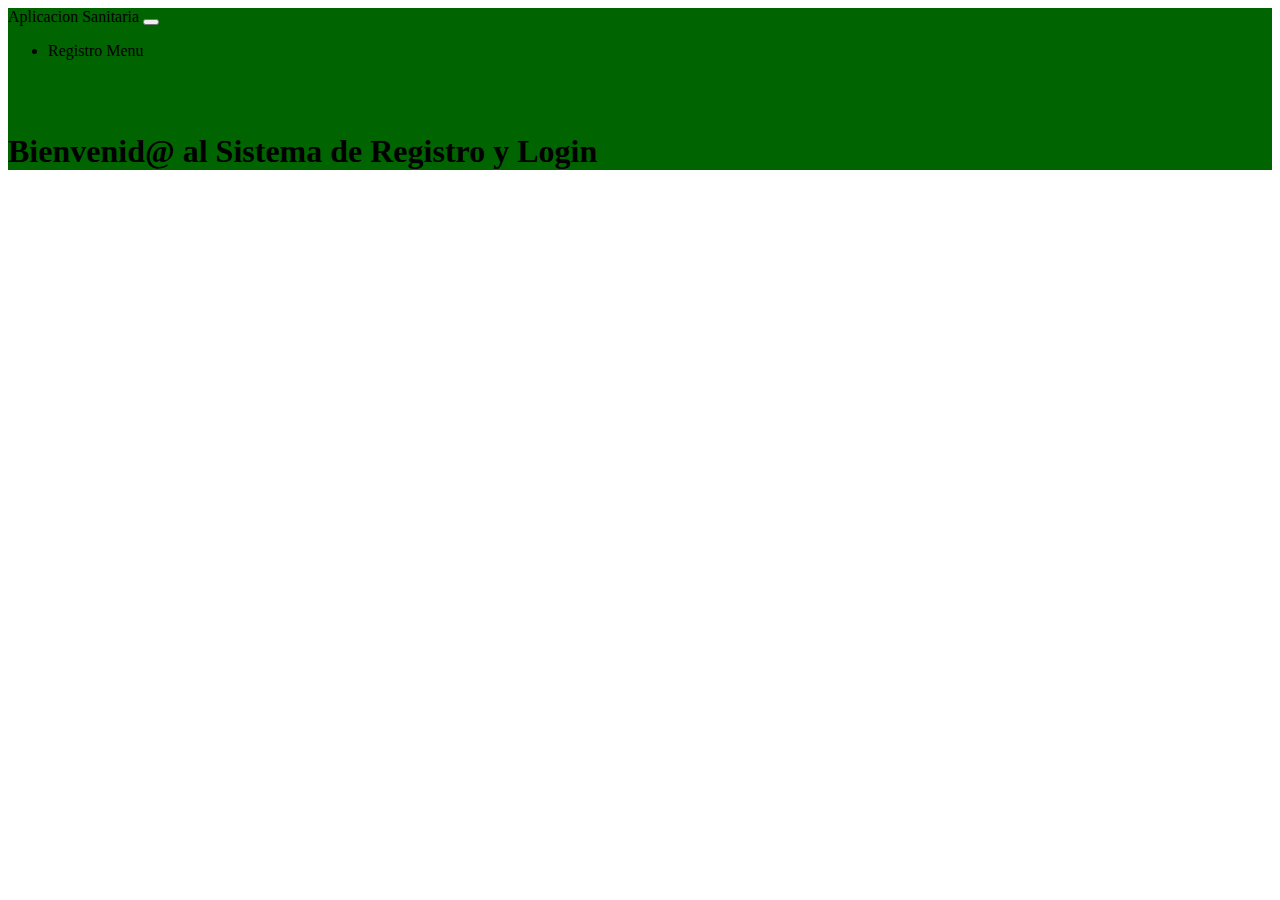
<file: proyecto-fin-grado/src/main/resources/templates/index.html>
<!DOCTYPE html>
<html lang="en"
xmlns:th="http://www.thymeleaf.org"

>
<head>
    <meta charset="UTF-8">
    <title>Sistema de Registro</title>
    <link href="https://cdn.jsdelivr.net/npm/bootstrap@5.0.2/dist/css/bootstrap.min.css"
          rel="stylesheet"
          integrity="sha384-EVSTQN3/azprG1Anm3QDgpJLIm9Nao0Yz1ztcQTwFspd3yD65VohhpuuCOmLASjC"
          crossorigin="anonymous">
</head><nav class="navbar navbar-light" style="background-color: #006400;">
<body>
<nav class="navbar navbar-expand-lg navbar-dark bg-dark">
    <div class="container-fluid">
        <a class="navbar-brand" th:href="@{/index}">Aplicacion Sanitaria</a>
        <button class="navbar-toggler" type="button" data-bs-toggle="collapse" data-bs-target="#navbarSupportedContent"
                aria-controls="navbarSupportedContent" aria-expanded="false" aria-label="Toggle navigation">
            <span class="navbar-toggler-icon"></span>
        </button>
        <div class="collapse navbar-collapse" id="navbarSupportedContent">
            <ul class="navbar-nav me-auto mb-2 mb-lg-0">
                <li class="nav-item">
                    <a class="nav-link active" aria-current="page" th:href="@{/registro}">Registro</a>
                    <a class="nav-link active" aria-current="page" th:href="@{/menu}">Menu</a>
                </li>
            </ul>
        </div>
    </div>
</nav>
<br     /> <br     />
<div class="container">
    <div class="row">
        <h1 class="text-center"> Bienvenid@ al Sistema de Registro y Login </h1>
    </div>

</div>
</body>
</html>
</file>
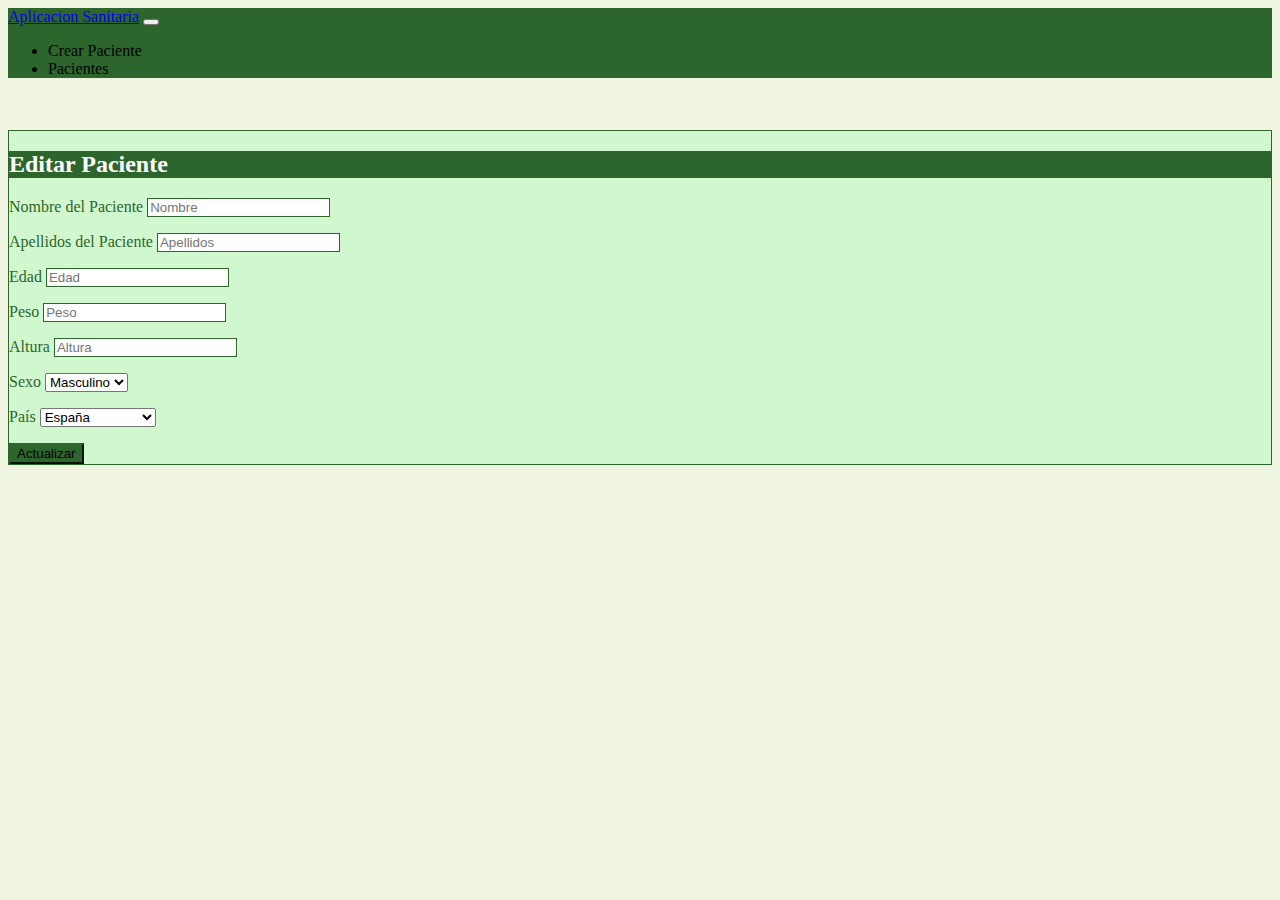
<file: proyecto-fin-grado/src/main/resources/templates/actualizar_paciente.html>
<!DOCTYPE html>
<html lang="en" xmlns:th="http://www.thymeleaf.org">
<head>
  <meta charset="UTF-8">
  <title>Student Management System</title>
  <link href="https://cdn.jsdelivr.net/npm/bootstrap@5.0.2/dist/css/bootstrap.min.css"
        rel="stylesheet"
        integrity="sha384-EVSTQN3/azprG1Anm3QDgpJLIm9Nao0Yz1ztcQTwFspd3yD65VohhpuuCOmLASjC"
        crossorigin="anonymous">
  <link rel="stylesheet" type="text/css" href="../static/estilos.css">
</head>
<body>
<nav class="navbar navbar-expand-lg navbar-dark bg-dark">
  <div class="container-fluid">
    <a class="navbar-brand" href="#">Aplicacion Sanitaria</a>
    <button class="navbar-toggler" type="button" data-bs-toggle="collapse" data-bs-target="#navbarSupportedContent"
            aria-controls="navbarSupportedContent" aria-expanded="false" aria-label="Toggle navigation">
      <span class="navbar-toggler-icon"></span>
    </button>
    <div class="collapse navbar-collapse" id="navbarSupportedContent">
      <ul class="navbar-nav me-auto mb-2 mb-lg-0">
        <li class="nav-item">
          <a class="nav-link active" aria-current="page" th:href="@{/pacientes/crear}" >Crear Paciente</a>
        </li>
        <li class="nav-item">
          <a class="nav-link active" aria-current="page" th:href="@{/pacientes}" >Pacientes</a>
        </li>
      </ul>
    </div>
  </div>
</nav>
<br /><br />

<div class="container row col-md-8 offset-md-2">
  <div class="card">
    <div class="card-header">
      <h2 class="text-center"> Editar Paciente</h2>
    </div>
    <div class="card-body">
      <form method="post"
            role="form"
            th:action="@{/pacientes/{idPaciente}(idPaciente=${paciente.id})}"
            th:object="${paciente}">
        <div class="row">
          <div class="col">
            <div class="form-group mb-3">
              <label class="form-label">Nombre del Paciente</label>
              <input class="form-control" id="nombre" name="nombre" placeholder="Nombre" type="text" th:field="*{nombre}" />
              <p th:if="${#fields.hasErrors('nombre')}" class="text-danger" th:errors="*{nombre}"></p>
            </div>

            <div class="form-group mb-3">
              <label class="form-label">Apellidos del Paciente</label>
              <input class="form-control" id="apellidos" name="apellidos" placeholder="Apellidos" type="text" th:field="*{apellidos}" />
              <p th:if="${#fields.hasErrors('apellidos')}" class="text-danger" th:errors="*{apellidos}"></p>
            </div>

            <div class="form-group mb-3">
              <label class="form-label">Edad</label>
              <input class="form-control" id="edad" name="edad" placeholder="Edad" type="number" th:field="*{edad}" />
              <p th:if="${#fields.hasErrors('edad')}" class="text-danger" th:errors="*{edad}"></p>
            </div>
            <!-- Noo poner fechas hasta que haga el transformer y mapper como dios manda
            <div class="form-group mb-3">
              <label class="form-label">Fecha de Nacimiento</label>
              <input class="form-control" id="fechaNacimiento" name="fechaNacimiento" placeholder="Fecha de Nacimiento" type="date" th:field="*{fechaNacimiento}" />
              <p th:if="${#fields.hasErrors('fechaNacimiento')}" class="text-danger" th:errors="*{fechaNacimiento}"></p>
            </div>
          </div>
          -->

          <div class="col">
            <div class="form-group mb-3">
              <label class="form-label">Peso</label>
              <input class="form-control" id="peso" name="peso" placeholder="Peso" type="number" th:field="*{peso}" />
              <p th:if="${#fields.hasErrors('peso')}" class="text-danger" th:errors="*{peso}"></p>
            </div>

            <div class="form-group mb-3">
              <label class="form-label">Altura</label>
              <input class="form-control" id="altura" name="altura" placeholder="Altura" type="number" th:field="*{altura}" />
              <p th:if="${#fields.hasErrors('altura')}" class="text-danger" th:errors="*{altura}"></p>
            </div>

            <div class="form-group mb-3">
              <label class="form-label">Sexo</label>
              <select class="form-select" id="sexo" name="sexo" th:field="*{sexo}">
                <option value="Masculino">Masculino</option>
                <option value="Femenino">Femenino</option>
              </select>
              <p th:if="${#fields.hasErrors('sexo')}" class="text-danger" th:errors="*{sexo}"></p>
            </div>

            <div class="form-group mb-3">
              <label class="form-label">País</label>
              <select class="form-select" id="pais" name="pais" th:field="*{pais}">
                <option value="España">España</option>
                <option value="Estados Unidos">Estados Unidos</option>
              </select>
              <p th:if="${#fields.hasErrors('pais')}" class="text-danger" th:errors="*{pais}"></p>
            </div>
          </div>
        </div>
        <button class="btn btn-primary" type="submit">Actualizar</button>
      </form>
    </div>
  </div>
</div>
</file>
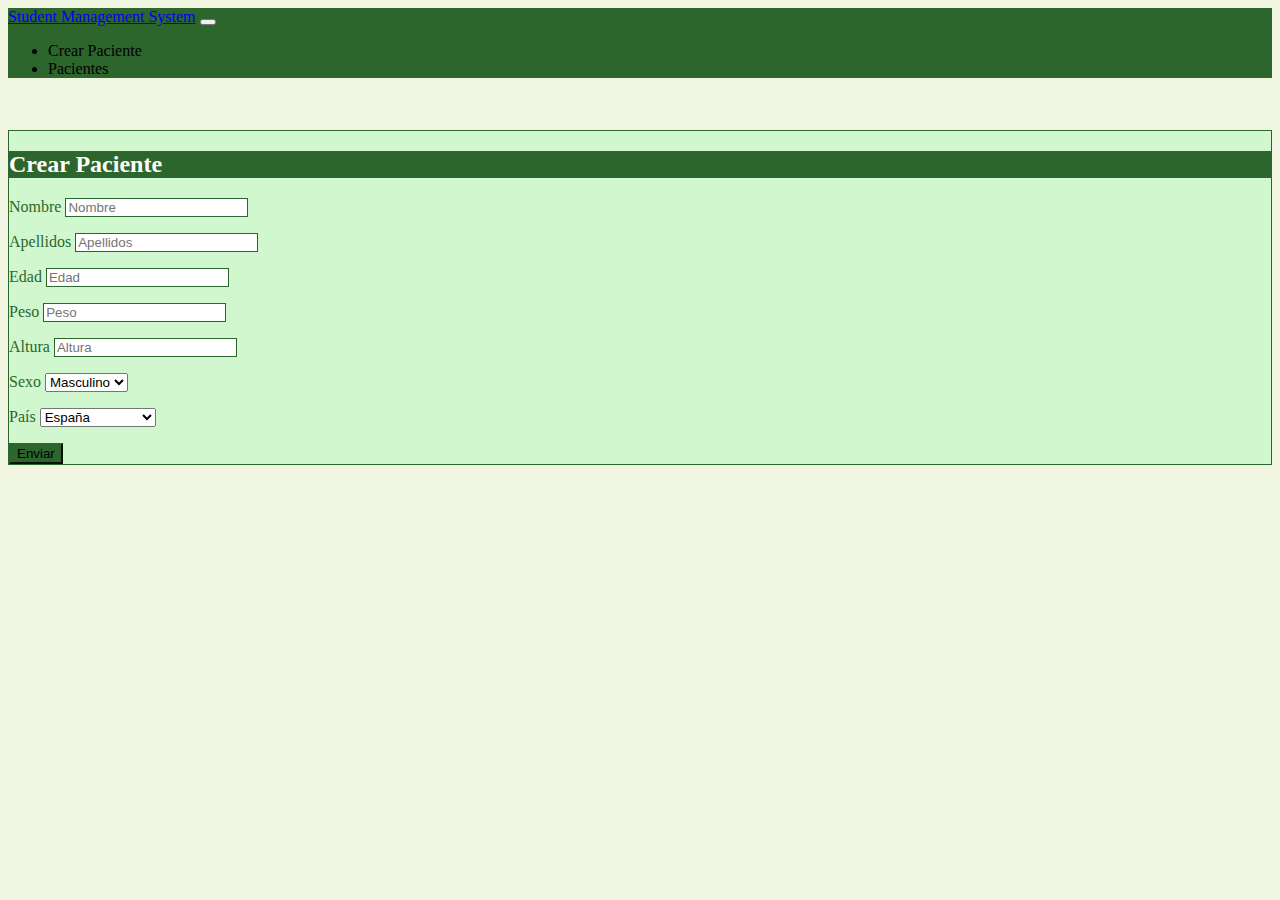
<file: proyecto-fin-grado/src/main/resources/templates/crear_paciente.html>
<!DOCTYPE html>
<html lang="en" xmlns:th="http://www.thymeleaf.org">
<head>
  <meta charset="UTF-8">
  <title>Student Management System</title>
  <link href="https://cdn.jsdelivr.net/npm/bootstrap@5.0.2/dist/css/bootstrap.min.css"
        rel="stylesheet"
        integrity="sha384-EVSTQN3/azprG1Anm3QDgpJLIm9Nao0Yz1ztcQTwFspd3yD65VohhpuuCOmLASjC"
        crossorigin="anonymous">
  <link rel="stylesheet" type="text/css" href="../static/estilos.css">
</head>
<body>
<nav class="navbar navbar-expand-lg navbar-dark bg-dark">
  <div class="container-fluid">
    <a class="navbar-brand" href="#">Student Management System</a>
    <button class="navbar-toggler" type="button" data-bs-toggle="collapse" data-bs-target="#navbarSupportedContent"
            aria-controls="navbarSupportedContent" aria-expanded="false" aria-label="Toggle navigation">
      <span class="navbar-toggler-icon"></span>
    </button>
    <div class="collapse navbar-collapse" id="navbarSupportedContent">
      <ul class="navbar-nav me-auto mb-2 mb-lg-0">
        <li class="nav-item">
          <a class="nav-link active" aria-current="page" th:href="@{/pacientes/crear}" >Crear Paciente</a>
        </li>
        <li class="nav-item">
          <a class="nav-link active" aria-current="page" th:href="@{/pacientes}" >Pacientes</a>
        </li>
      </ul>
    </div>
  </div>
</nav>
<br /><br />

<div class="container row col-md-8 offset-md-2">
  <div class="card">
    <div class="card-header">
      <h2 class="text-center"> Crear Paciente</h2>
    </div>
    <div class="card-body">
      <form method="post" role="form" th:action="@{/pacientes}" th:object="${paciente}">
        <div class="row">
          <div class="col">
            <div class="form-group mb-3">
              <label class="form-label">Nombre</label>
              <input class="form-control" id="nombre" name="nombre" placeholder="Nombre" type="text" th:field="*{nombre}" />
              <p th:if="${#fields.hasErrors('nombre')}" class="text-danger" th:errors="*{nombre}"></p>
            </div>

            <div class="form-group mb-3">
              <label class="form-label">Apellidos</label>
              <input class="form-control" id="apellidos" name="apellidos" placeholder="Apellidos" type="text" th:field="*{apellidos}" />
              <p th:if="${#fields.hasErrors('apellidos')}" class="text-danger" th:errors="*{apellidos}"></p>
            </div>

            <div class="form-group mb-3">
              <label class="form-label">Edad</label>
              <input class="form-control" id="edad" name="edad" placeholder="Edad" type="number" th:field="*{edad}" />
              <p th:if="${#fields.hasErrors('edad')}" class="text-danger" th:errors="*{edad}"></p>
            </div>
          </div>

          <div class="col">
            <div class="form-group mb-3">
              <label class="form-label">Peso</label>
              <input class="form-control" id="peso" name="peso" placeholder="Peso" type="number" th:field="*{peso}" />
              <p th:if="${#fields.hasErrors('peso')}" class="text-danger" th:errors="*{peso}"></p>
            </div>

            <div class="form-group mb-3">
              <label class="form-label">Altura</label>
              <input class="form-control" id="altura" name="altura" placeholder="Altura" type="number" th:field="*{altura}" />
              <p th:if="${#fields.hasErrors('altura')}" class="text-danger" th:errors="*{altura}"></p>
            </div>

            <div class="form-group mb-3">
              <label class="form-label">Sexo</label>
              <select class="form-select" id="sexo" name="sexo" th:field="*{sexo}">
                <option value="Masculino">Masculino</option>
                <option value="Femenino">Femenino</option>
              </select>
              <p th:if="${#fields.hasErrors('sexo')}" class="text-danger" th:errors="*{sexo}"></p>
            </div>

            <div class="form-group mb-3">
              <label class="form-label">País</label>
              <select class="form-select" id="pais" name="pais" th:field="*{pais}">
                <option value="España">España</option>
                <option value="Estados Unidos">Estados Unidos</option>
              </select>
              <p th:if="${#fields.hasErrors('pais')}" class="text-danger" th:errors="*{pais}"></p>
            </div>
          </div>
        </div>
        <button class="btn btn-primary" type="submit">Enviar</button>
      </form>
    </div>
  </div>
</div>
</file>
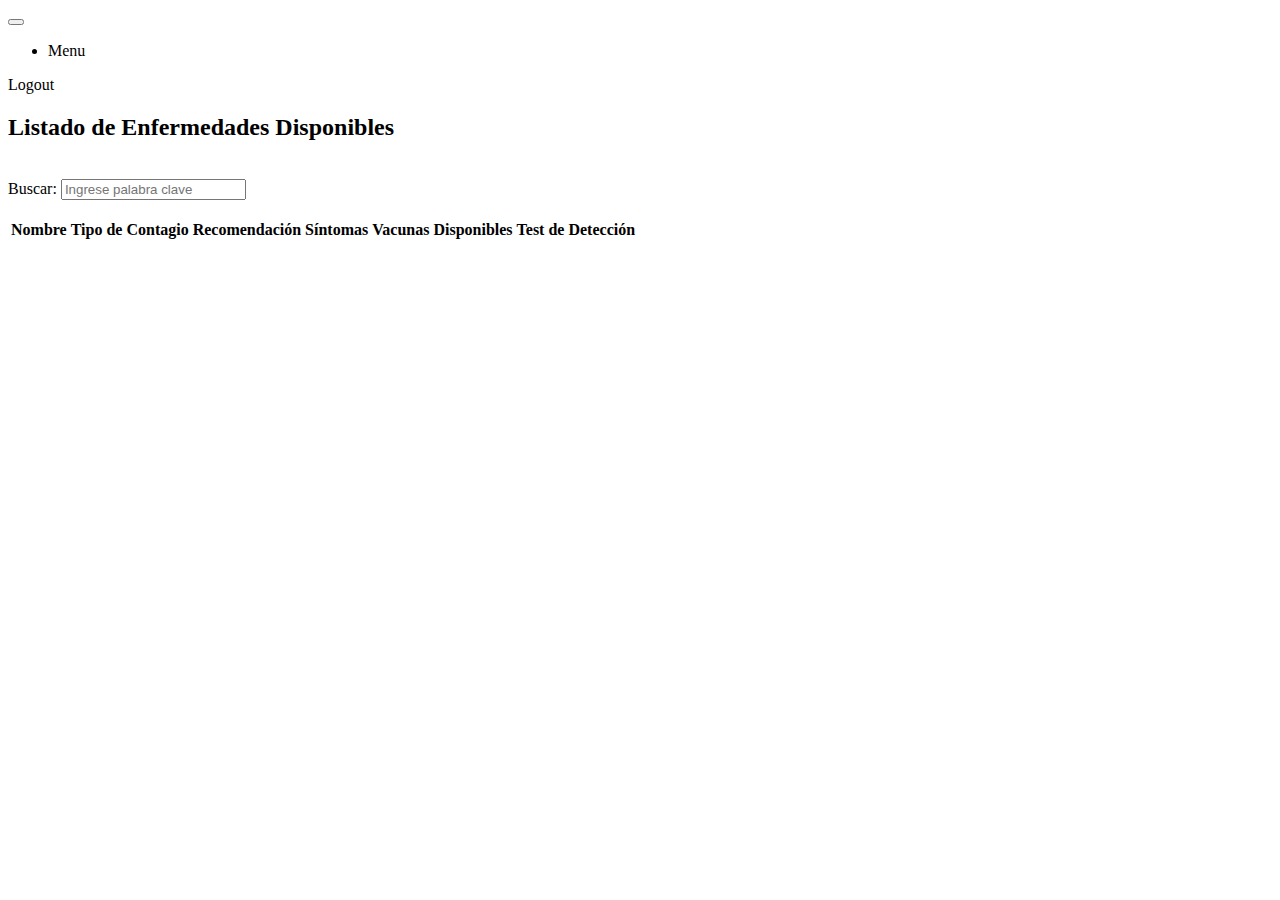
<file: proyecto-fin-grado/src/main/resources/templates/enfermedades.html>
<!DOCTYPE html>
<html lang="en" xmlns:th="http://www.thymeleaf.org">
<head>
    <meta charset="UTF-8">
    <title>Lista de Enfermedades</title>
    <link href="https://cdn.jsdelivr.net/npm/bootstrap@5.0.2/dist/css/bootstrap.min.css"
          rel="stylesheet"
          integrity="sha384-EVSTQN3/azprG1Anm3QDgpJLIm9Nao0Yz1ztcQTwFspd3yD65VohhpuuCOmLASjC"
          crossorigin="anonymous">
</head>
<body>
<nav class="navbar navbar-expand-lg navbar-light bg-light">
    <div class="container-fluid">
        <!-- Botón de menú a la izquierda -->
        <button class="navbar-toggler" type="button" data-bs-toggle="collapse" data-bs-target="#navbarSupportedContent"
                aria-controls="navbarSupportedContent" aria-expanded="false" aria-label="Toggle navigation">
            <span class="navbar-toggler-icon"></span>
        </button>

        <!-- Items de la barra de navegación -->
        <div class="collapse navbar-collapse" id="navbarSupportedContent">
            <ul class="navbar-nav me-auto mb-2 mb-lg-0">
                <li class="nav-item">
                    <a class="nav-link active" aria-current="page" th:href="@{/menu}">Menu</a>
                </li>
            </ul>
        </div>

        <!-- Botón de login al fondo a la derecha -->
        <div class="d-flex justify-content-end">
            <a class="nav-link active" aria-current="page" th:href="@{/logout}">Logout</a>
        </div>
    </div>
</nav>

<div class="container">
    <div class="row col-md-10">
        <h2>Listado de Enfermedades Disponibles</h2>
        <br>
        <form id="searchForm">
            <div class="form-group">
                <label for="searchInput">Buscar:</label>
                <input type="text" class="form-control" id="searchInput" placeholder="Ingrese palabra clave">
            </div>
        </form>
    </div>
    <br>
    <table class="table table-bordered table-hover">
        <thead class="table-dark">
        <tr>
            <th>Nombre</th>
            <th>Tipo de Contagio</th>
            <th>Recomendación</th>
            <th>Síntomas</th>
            <th>Vacunas Disponibles</th>
            <th>Test de Detección</th>
        </tr>
        </thead>
        <tbody>
        <tr th:each="enfermedad : ${enfermedades}">
            <td th:text="${enfermedad.nombre}"></td>
            <td th:text="${enfermedad.tipoContagio}"></td>
            <td th:text="${enfermedad.recomendacion}"></td>
            <td th:text="${enfermedad.sintomas}"></td>
            <td th:text="${enfermedad.vacunasDisponibles}"></td>
            <td th:text="${enfermedad.testDeteccion}"></td>
            <td></td>
        </tr>
        </tbody>
    </table>
</div>

<script>
    document.getElementById('searchInput').addEventListener('input', function () {
        var searchQuery = this.value.trim().toLowerCase();
        var rows = document.querySelectorAll('tbody tr');

        rows.forEach(function (row) {
            var cells = row.querySelectorAll('td');
            var found = false;
            cells.forEach(function (cell) {
                var text = cell.textContent.trim().toLowerCase();
                if (text.includes(searchQuery)) {
                    found = true;
                }
            });
            if (found) {
                row.style.display = '';
            } else {
                row.style.display = 'none';
            }
        });
    });
</script>

</body>
</html>
</file>
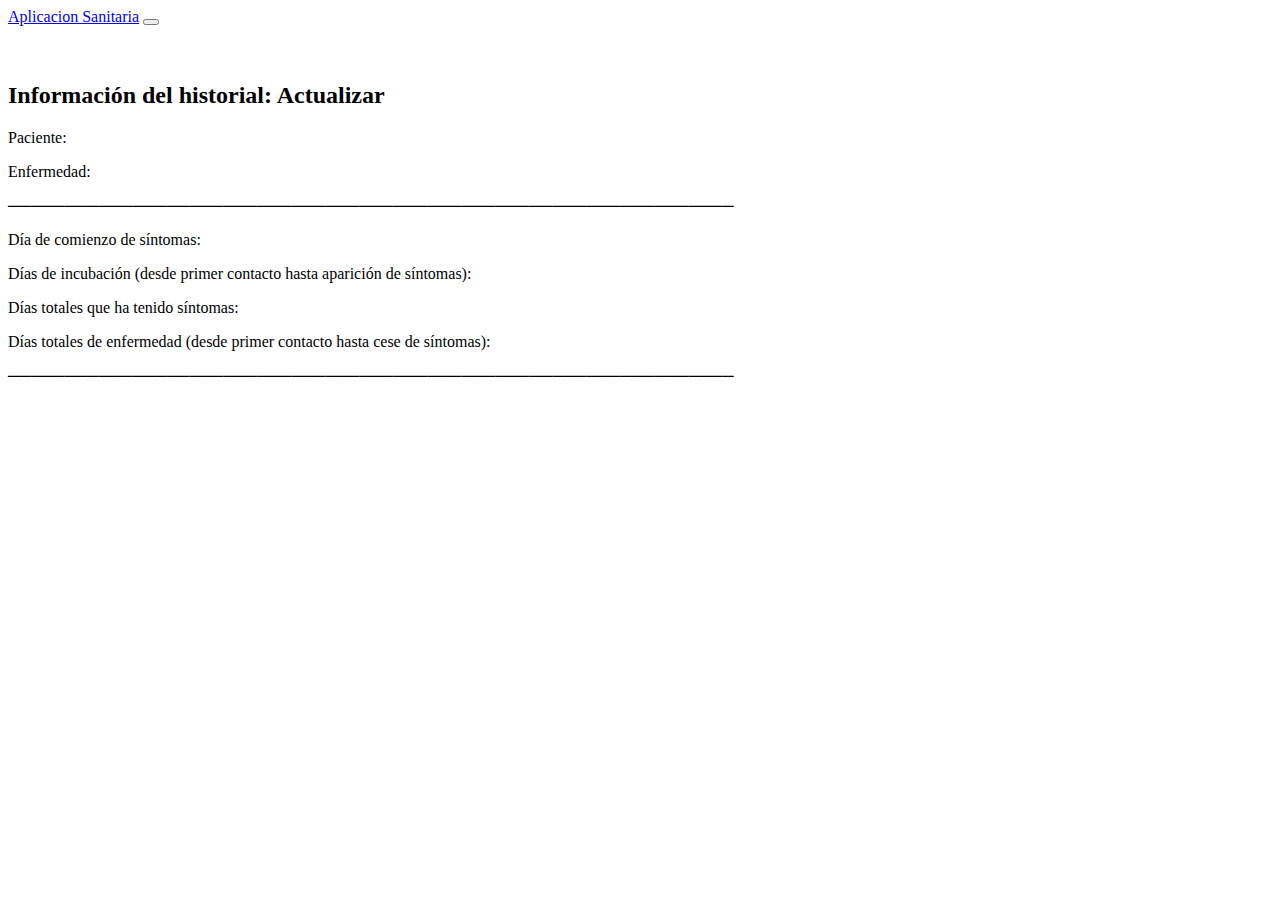
<file: proyecto-fin-grado/src/main/resources/templates/expediente_ver.html>
<!DOCTYPE html>
<html lang="en"
      xmlns:th="http://www.thymeleaf.org"
>
<head>
    <meta charset="UTF-8">
    <title>Aplicacion Sanitaria</title>
    <link href="https://cdn.jsdelivr.net/npm/bootstrap@5.0.2/dist/css/bootstrap.min.css"
          rel="stylesheet"
          integrity="sha384-EVSTQN3/azprG1Anm3QDgpJLIm9Nao0Yz1ztcQTwFspd3yD65VohhpuuCOmLASjC"
          crossorigin="anonymous">
</head>
<body>
<nav class="navbar navbar-expand-lg navbar-dark bg-dark">
    <div class="container-fluid">
        <a class="navbar-brand" href="#">Aplicacion Sanitaria</a>
        <button class="navbar-toggler" type="button" data-bs-toggle="collapse" data-bs-target="#navbarSupportedContent"
                aria-controls="navbarSupportedContent" aria-expanded="false" aria-label="Toggle navigation">
            <span class="navbar-toggler-icon"></span>
        </button>
    </div>
</nav>
<br /><br />


<div class="container">
    <div class="row">
        <div class="col-md-8 offset-md-2">
            <div class="card">
                <div class="card-header">
                    <h2 class="text-center">Información del historial: <a class="btn btn-primary btn-sm"
                                                                          th:href="@{/expedientes/{idExpediente}/actualizar(idExpediente=${expediente.id})}">Actualizar</a></h2>
                </div>
                <div class="card-body">
                    <p> Paciente: <strong th:text="${expediente.paciente.nombre}"></strong></p>
                    <p> Enfermedad: <strong th:text="${expediente.enfermedad.nombre}"></strong></p>

                    <p>────────────────────────────────────────────────────────────────</p>
                    <p> Día de comienzo de síntomas: <strong th:text="${expediente.fechaInicioSintomas}"></strong></p>
                    <p> Días de incubación (desde primer contacto hasta aparición de síntomas): <strong th:text="${expediente.diasIncubacion}"></strong></p>
                    <p> Días totales que ha tenido síntomas: <strong th:text="${expediente.diasInfeccion}"></strong></p>
                    <p> Días totales de enfermedad (desde primer contacto hasta cese de síntomas): <strong th:text="${expediente.diasTotales}"></strong></p>
                    <p>────────────────────────────────────────────────────────────────</p>
                </div>
            </div>
        </div>
    </div>
</div>
</body>
</html>
</file>
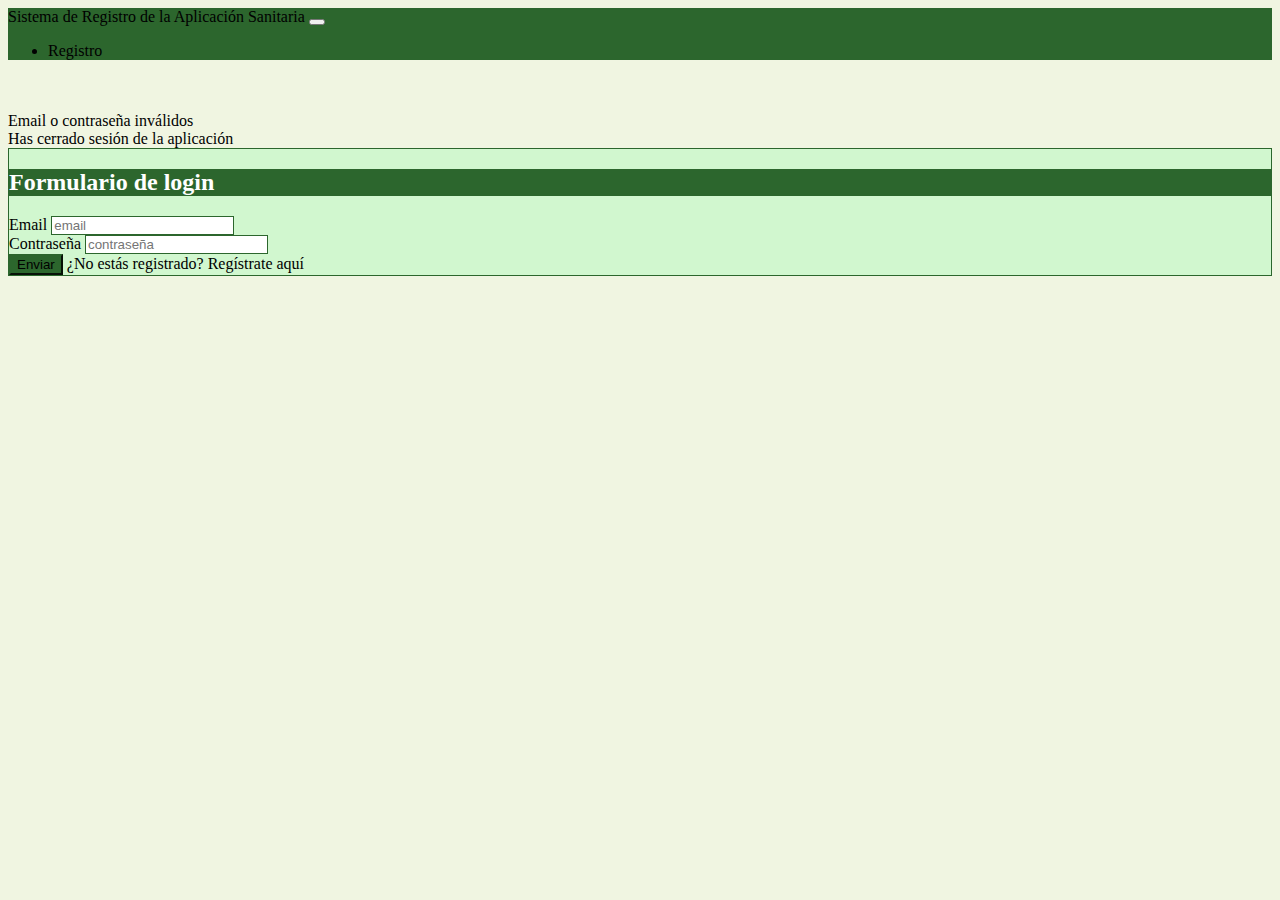
<file: proyecto-fin-grado/src/main/resources/templates/login.html>
<!DOCTYPE html>
<html lang="en"
      xmlns:th="http://www.thymeleaf.org"
>
<head>
    <meta charset="UTF-8">
    <title>Registration and Login System</title>
    <link href="https://cdn.jsdelivr.net/npm/bootstrap@5.0.2/dist/css/bootstrap.min.css"
          rel="stylesheet"
          integrity="sha384-EVSTQN3/azprG1Anm3QDgpJLIm9Nao0Yz1ztcQTwFspd3yD65VohhpuuCOmLASjC"
          crossorigin="anonymous">
    <link rel="stylesheet" type="text/css" href="../static/estilos.css">
</head>
<body>
<nav class="navbar navbar-expand-lg navbar-dark bg-dark">
    <div class="container-fluid">
        <a class="navbar-brand" th:href="@{/index}">Sistema de Registro de la Aplicación Sanitaria</a>
        <button class="navbar-toggler" type="button" data-bs-toggle="collapse" data-bs-target="#navbarSupportedContent"
                aria-controls="navbarSupportedContent" aria-expanded="false" aria-label="Toggle navigation">
            <span class="navbar-toggler-icon"></span>
        </button>
        <div class="collapse navbar-collapse" id="navbarSupportedContent">
            <ul class="navbar-nav me-auto mb-2 mb-lg-0">
                <li class="nav-item">
                    <a class="nav-link active" aria-current="page" th:href="@{/registro}">Registro</a>
                </li>
            </ul>
        </div>
    </div>
</nav>
<br /><br />
<div class="container">
    <div class="row">
        <div class="col-md-6 offset-md-3">

            <div th:if="${param.error}">
                <div class="alert alert-danger">Email o contraseña inválidos</div>
            </div>
            <div th:if="${param.logout}">
                <div class="alert alert-success"> Has cerrado sesión de la aplicación</div>
            </div>

            <div class="card">
                <div class="card-header">
                    <h2 class="text-center">Formulario de login</h2>
                </div>
                <div class="card-body">
                    <form
                            method="post"
                            role="form"
                            th:action="@{/login}"
                            class="form-horizontal"
                    >
                        <div class="form-group mb-3">
                            <label class="control-label"> Email</label>
                            <input
                                    type="text"
                                    id="username"
                                    name="username"
                                    class="form-control"
                                    placeholder="email"
                            />
                        </div>

                        <div class="form-group mb-3">
                            <label class="control-label">Contraseña</label>
                            <input
                                    type="password"
                                    id="password"
                                    name="password"
                                    class="form-control"
                                    placeholder="contraseña"
                            />
                        </div>
                        <div class="form-group mb-3">
                            <button type="submit" class="btn btn-primary" >Enviar</button>
                            <span> ¿No estás registrado?
                                <a th:href="@{/registro}">Regístrate aquí</a>
                            </span>
                        </div>
                    </form>
                </div>
            </div>
        </div>
    </div>
</div>
</body>
</html>
</file>
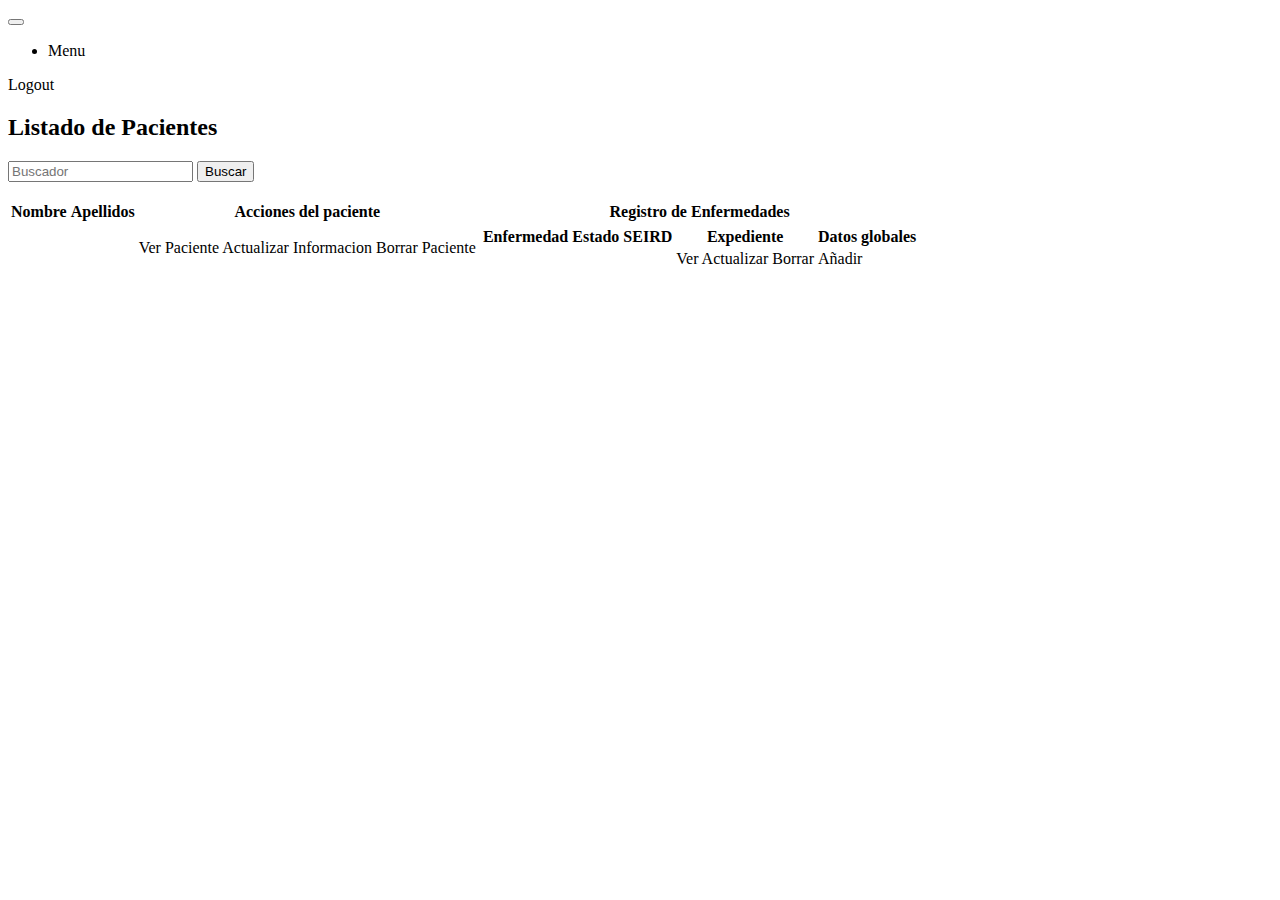
<file: proyecto-fin-grado/src/main/resources/templates/pacientes.html>
<!DOCTYPE html>
<html lang="en" xmlns:th="http://www.thymeleaf.org">

<head>
    <meta charset="UTF-8">
    <title>Aplicacion Sanitaria</title>
    <link href="https://cdn.jsdelivr.net/npm/bootstrap@5.0.2/dist/css/bootstrap.min.css" rel="stylesheet"
          integrity="sha384-EVSTQN3/azprG1Anm3QDgpJLIm9Nao0Yz1ztcQTwFspd3yD65VohhpuuCOmLASjC"
          crossorigin="anonymous">
</head>

<body>
<nav class="navbar navbar-expand-lg navbar-light bg-light">
    <div class="container-fluid">
        <button class="navbar-toggler" type="button" data-bs-toggle="collapse"
                data-bs-target="#navbarSupportedContent" aria-controls="navbarSupportedContent" aria-expanded="false"
                aria-label="Toggle navigation">
            <span class="navbar-toggler-icon"></span>
        </button>

        <div class="collapse navbar-collapse" id="navbarSupportedContent">
            <ul class="navbar-nav me-auto mb-2 mb-lg-0">
                <li class="nav-item">
                    <a class="nav-link active" aria-current="page" th:href="@{/menu}">Menu</a>
                </li>
            </ul>
        </div>

        <div class="d-flex justify-content-end">
            <a class="nav-link active" aria-current="page" th:href="@{/logout}">Logout</a>
        </div>
    </div>
</nav>


<div class="container">
    <div class="row col-md-10">
        <h2>Listado de Pacientes</h2>
    </div>

    <div class="mb-3">
        <input type="text" class="form-control" id="searchInput" placeholder="Buscador">
        <button class="btn btn-primary mt-2" id="searchButton">Buscar</button>
    </div>

    <br>

    <table class="table table-bordered table-hover">
        <thead class="table-dark">
        <tr>
            <th>Nombre</th>
            <th>Apellidos</th>
            <th>Acciones del paciente</th>
            <th>Registro de Enfermedades</th>
        </tr>
        </thead>
        <tbody>
        <tr th:each="paciente : ${pacientes}">
            <td th:text="${paciente.nombre}"></td>
            <td th:text="${paciente.apellidos}"></td>
            <td>
                <a class="btn btn-success"
                   th:href="@{/pacientes/{idPaciente}/ver(idPaciente=${paciente.id})}">Ver Paciente</a>
                <a class="btn btn-primary"
                   th:href="@{/pacientes/{idPaciente}/actualizar(idPaciente=${paciente.id})}">Actualizar
                    Informacion</a>
                <a class="btn btn-danger"
                   th:href="@{/pacientes/{idPaciente}/borrar(idPaciente=${paciente.id})}">Borrar
                    Paciente</a>
            </td>

            <td colspan="3">
                <table class="table table-bordered">
                    <thead class="table-info">
                    <tr>
                        <th>Enfermedad</th>
                        <th>Estado SEIRD</th>
                        <th>Expediente</th>
                        <th>Datos globales</th>
                    </tr>
                    </thead>
                    <tbody>
                    <tr th:each="expedienteClinico : ${paciente.expedienteClinicoList}">
                        <td th:text="${expedienteClinico.enfermedad.nombre}"></td>
                        <td th:text="${expedienteClinico.estadoSEIRD.estado}"> </td>
                        <!-- Primera fila de botones    <td>-->
                        <td>
                            <a class="btn btn-success btn-sm"
                               th:href="@{/expedientes/{idPaciente}/{idExpediente}/ver(idPaciente=${paciente.id}, idExpediente=${expedienteClinico.id})}">Ver</a>
                            <a class="btn btn-primary btn-sm"
                               th:href="@{/expedientes/{idExpediente}/actualizar(idExpediente=${expedienteClinico.id})}">Actualizar</a>
                            <a class="btn btn-danger btn-sm"
                               th:href="@{/expedientes/{idExpediente}/borrar(idExpediente=${expedienteClinico.id})}">Borrar</a>
                        </td>
                        <td>
                            <a id="btnAñadirRegistro" class="btn btn-warning btn-sm"
                               th:href="@{/expedientes/{idExpediente}/aceptar(idExpediente=${expedienteClinico.id})}">Añadir</a>
                        </td>
                    </tr>
                    </tbody>
                </table>
            </td>
        </tr>
        </tbody>

    </table>
</div>
</body>
<script>
    document.getElementById('btnAñadirRegistro').onclick = function() {
        // Para mostrar el cuadro de confirmación
        var confirmacion = confirm("¿Estás seguro de que deseas añadir este registro a los datos globales?");
        // Si el usuario confirma, continuar con la solicitud
        if (confirmacion) {
            return true;
        } else {
            // Si el usuario cancela, detener la acción predeterminada del botón
            return false;
        }
    };

     document.getElementById('searchButton').onclick = function() {
        var input, filter, table, tr, td, i, txtValue;
        input = document.getElementById("searchInput");
        filter = input.value.toUpperCase();
        table = document.querySelector("table");
        tr = table.getElementsByTagName("tr");

        for (i = 0; i < tr.length; i++) {
            td = tr[i].getElementsByTagName("td")[0]; // Cambiar a [1] si quieres buscar por apellidos
            if (td) {
                txtValue = td.textContent || td.innerText;
                if (txtValue.toUpperCase().indexOf(filter) > -1) {
                    tr[i].style.display = "";
                } else {
                    tr[i].style.display = "none";
                }
            }
        }
    };
</script>

</html>
</file>
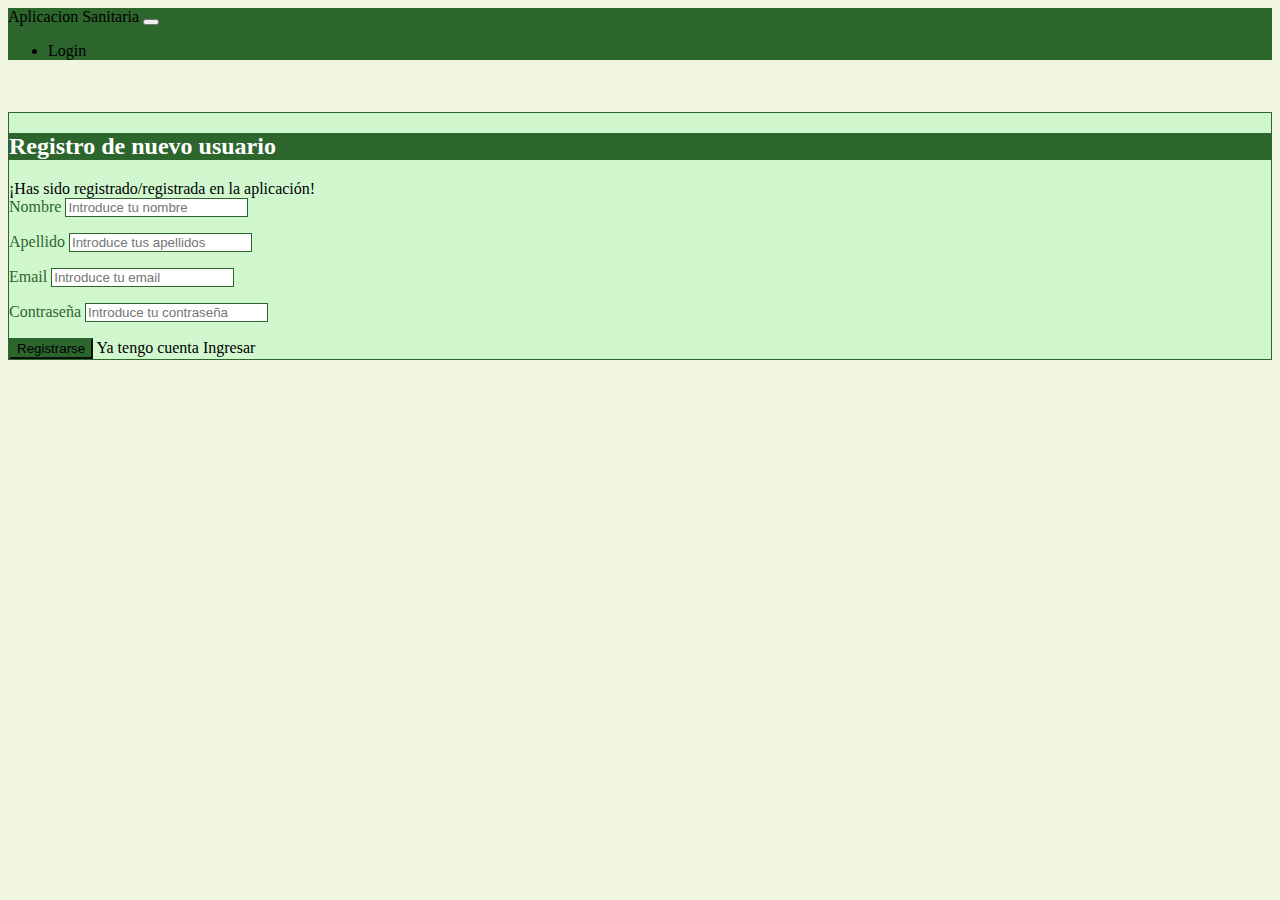
<file: proyecto-fin-grado/src/main/resources/templates/registro.html>
<!DOCTYPE html>
<html lang="en"
      xmlns:th="http://www.thymeleaf.org"
>
<head>
    <meta charset="UTF-8">
    <title>Registro</title>
    <link href="https://cdn.jsdelivr.net/npm/bootstrap@5.0.2/dist/css/bootstrap.min.css"
          rel="stylesheet"
          integrity="sha384-EVSTQN3/azprG1Anm3QDgpJLIm9Nao0Yz1ztcQTwFspd3yD65VohhpuuCOmLASjC"
          crossorigin="anonymous">
    <link rel="stylesheet" type="text/css" href="../static/estilos.css">

</head>
<body>
<nav class="navbar navbar-expand-lg navbar-dark bg-dark">
    <div class="container-fluid">
        <a class="navbar-brand" th:href="@{/index}">Aplicacion Sanitaria</a>
        <button class="navbar-toggler" type="button" data-bs-toggle="collapse" data-bs-target="#navbarSupportedContent" aria-controls="navbarSupportedContent" aria-expanded="false" aria-label="Toggle navigation">
            <span class="navbar-toggler-icon"></span>
        </button>
        <div class="collapse navbar-collapse" id="navbarSupportedContent">
            <ul class="navbar-nav me-auto mb-2 mb-lg-0">
                <li class="nav-item">
                    <a class="nav-link active" aria-current="page" th:href="@{/login}">Login</a>
                </li>
            </ul>
        </div>
    </div>
</nav>
<br     /> <br     />
<div class="container">
    <div class="row col-md-8 offset-md-2">
        <div class="card">
            <div class="card-header">
                <h2 class="text-center">Registro de nuevo usuario</h2>
            </div>
            <div th:if="${param.success}">
                <div class="alert alert-info">
                    ¡Has sido registrado/registrada en la aplicación!
                </div>

            </div>
            <div class="card-body">
                <form
                      method="post"
                      role="form"
                      th:action="@{/registro/guardar}"
                      th:object="${user}"
                      >
                    <div class="form-group mb-3">
                        <label class="form-label">Nombre</label>
                        <input
                                class="form-control"
                                id="firstName"
                                name="firstName"
                                placeholder="Introduce tu nombre"
                                th:field="*{firstName}"
                                type="text"
                        />
                        <p th:errors = "*{firstName}" class="text-danger"
                           th:if="${#fields.hasErrors('firstName')}"></p>
                    </div>
                    <div class="form-group mb-3">
                        <label class="form-label">Apellido</label>
                        <input
                                class="form-control"
                                id="lastName"
                                name="lastName"
                                placeholder="Introduce tus apellidos"
                                th:field="*{lastName}"
                                type="text"
                        />
                        <p th:errors = "*{lastName}" class="text-danger"
                           th:if="${#fields.hasErrors('lastName')}"></p>
                    </div>
                    <div class="form-group mb-3">
                        <label class="form-label">Email</label>
                        <input
                                class="form-control"
                                id="email"
                                name="email"
                                placeholder="Introduce tu email"
                                th:field="*{email}"
                                type="email"
                        />
                        <p th:errors = "*{email}" class="text-danger"
                           th:if="${#fields.hasErrors('email')}"></p>
                    </div>
                    <div class="form-group mb-3">
                        <label class="form-label">Contraseña</label>
                        <input
                                class="form-control"
                                id="password"
                                name="password"
                                placeholder="Introduce tu contraseña"
                                th:field="*{password}"
                                type="password"
                        />
                        <p th:errors = "*{password}" class="text-danger"
                           th:if="${#fields.hasErrors('password')}"></p>
                    </div>
                    <div class="form-group">
                       <button class="btn btn-primary" type="submit">Registrarse</button>
                        <span>Ya tengo cuenta <a th:href="@{/login}">Ingresar</a></span>
                    </div>
                </form>

            </div>
        </div>
     </div>
    </div>
</body>
</html>
</file>
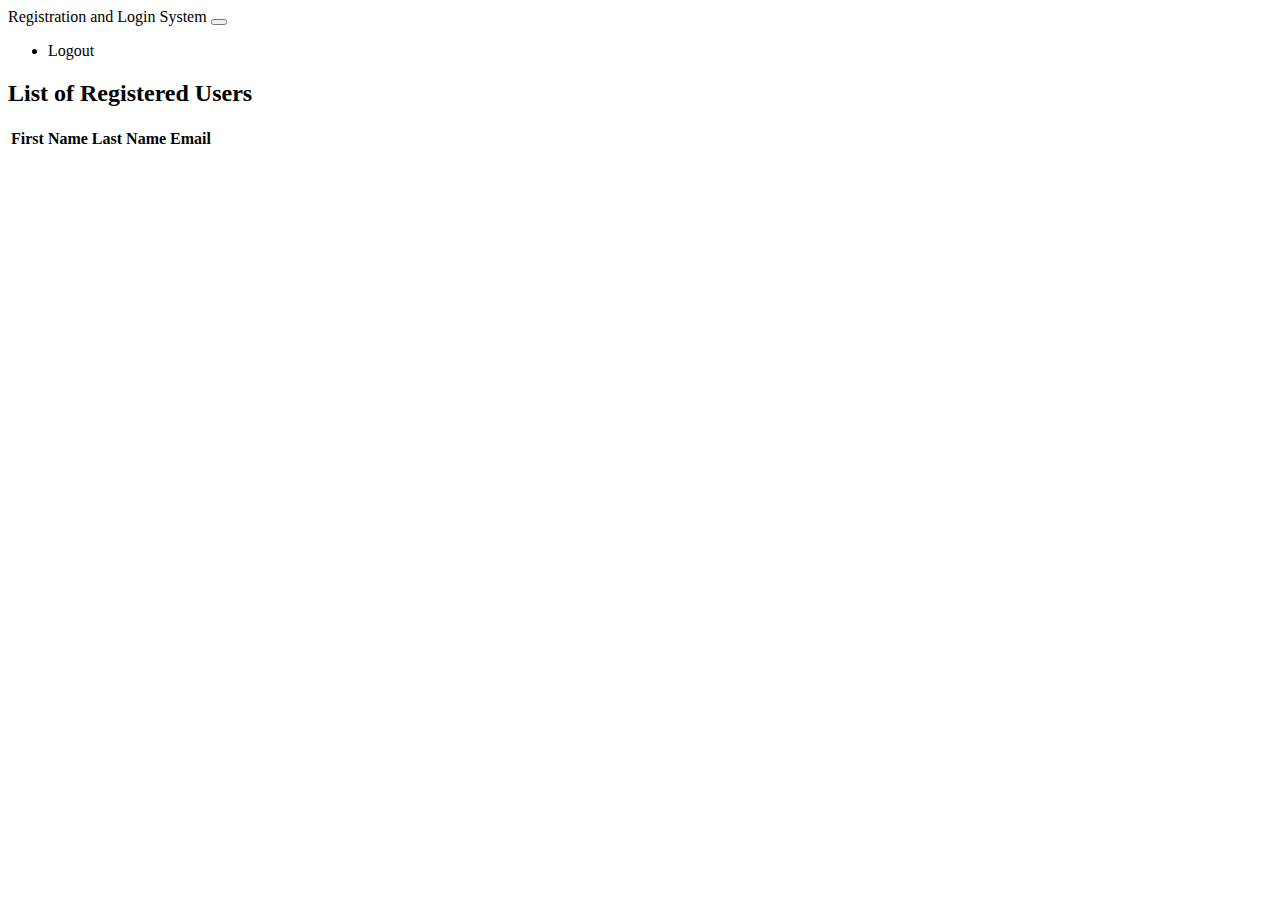
<file: proyecto-fin-grado/src/main/resources/templates/users.html>
<!DOCTYPE html>
<html lang="en"
      xmlns:th="http://www.thymeleaf.org"
>
<head>
    <meta charset="UTF-8">
    <title>Registration and Login System</title>
    <link href="https://cdn.jsdelivr.net/npm/bootstrap@5.0.2/dist/css/bootstrap.min.css"
          rel="stylesheet"
          integrity="sha384-EVSTQN3/azprG1Anm3QDgpJLIm9Nao0Yz1ztcQTwFspd3yD65VohhpuuCOmLASjC"
          crossorigin="anonymous">
</head>
<body>
<nav class="navbar navbar-expand-lg navbar-dark bg-dark">
    <div class="container-fluid">
        <a class="navbar-brand" th:href="@{/index}">Registration and Login System</a>
        <button class="navbar-toggler" type="button" data-bs-toggle="collapse" data-bs-target="#navbarSupportedContent" aria-controls="navbarSupportedContent" aria-expanded="false" aria-label="Toggle navigation">
            <span class="navbar-toggler-icon"></span>
        </button>
        <div class="collapse navbar-collapse" id="navbarSupportedContent">
            <ul class="navbar-nav me-auto mb-2 mb-lg-0">
                <li class="nav-item">
                    <a class="nav-link active" aria-current="page" th:href="@{/logout}">Logout</a>
                </li>
            </ul>
        </div>
    </div>
</nav>
<div class="container">
    <div class="row col-md-10">
        <h2>List of Registered Users</h2>
    </div>
    <table class="table table-bordered table-hover">
        <thead class="table-dark">
        <tr>
            <th>First Name</th>
            <th>Last Name</th>
            <th>Email</th>
        </tr>
        </thead>
        <tbody>
        <tr th:each = "user : ${users}">
            <td th:text = "${user.firstName}"></td>
            <td th:text = "${user.lastName}"></td>
            <td th:text = "${user.email}"></td>
        </tr>
        </tbody>
    </table>
</div>
</body>
</html>
</file>
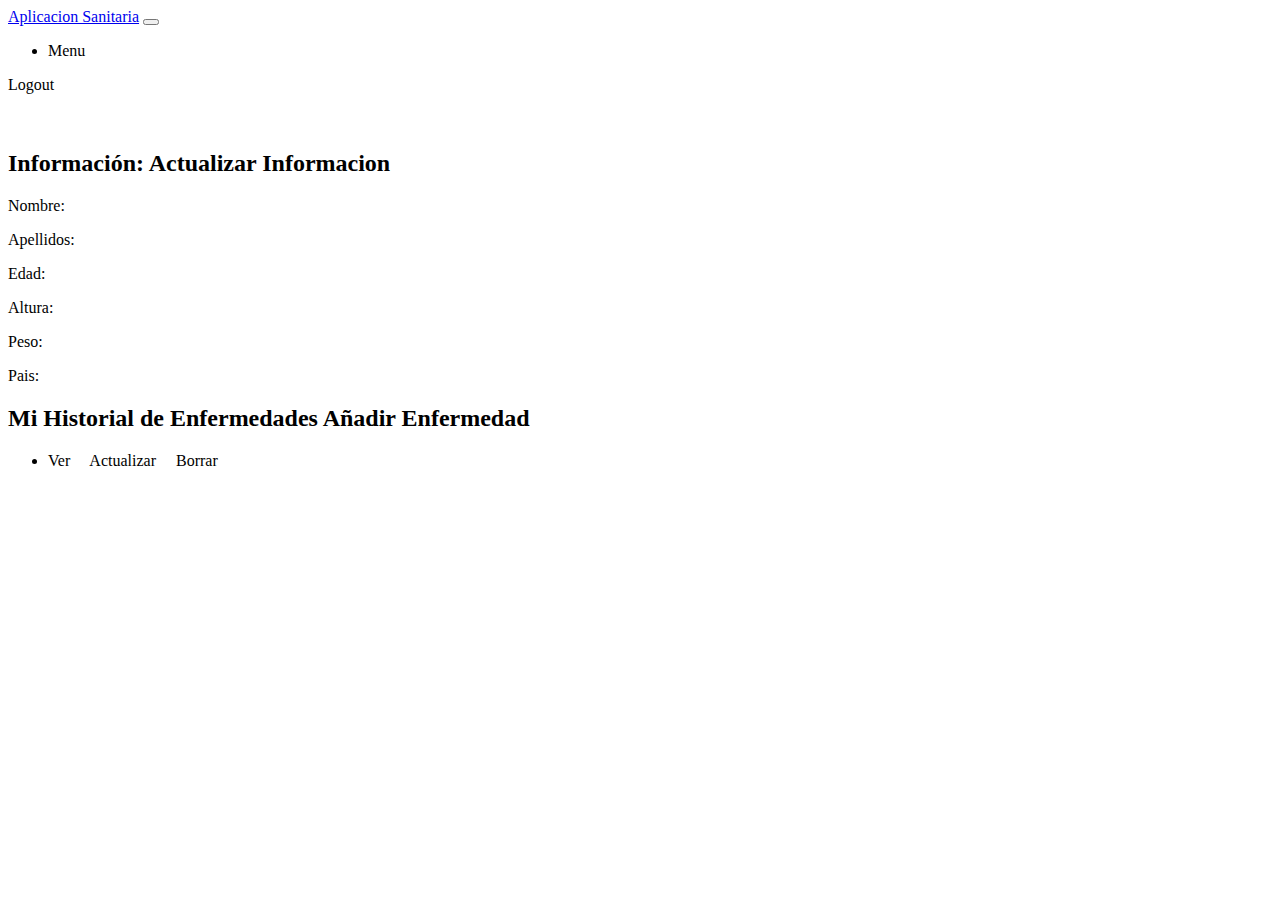
<file: proyecto-fin-grado/src/main/resources/templates/ver_paciente.html>
<!DOCTYPE html>
<html lang="en" xmlns:th="http://www.thymeleaf.org">
<head>
  <meta charset="UTF-8">
  <title>Aplicacion Sanitaria</title>
  <link href="https://cdn.jsdelivr.net/npm/bootstrap@5.0.2/dist/css/bootstrap.min.css"
        rel="stylesheet"
        integrity="sha384-EVSTQN3/azprG1Anm3QDgpJLIm9Nao0Yz1ztcQTwFspd3yD65VohhpuuCOmLASjC"
        crossorigin="anonymous">
</head>
<body>
<nav class="navbar navbar-expand-lg navbar-dark bg-dark">
  <div class="container-fluid">
    <a class="navbar-brand" href="#">Aplicacion Sanitaria</a>
    <button class="navbar-toggler" type="button" data-bs-toggle="collapse" data-bs-target="#navbarSupportedContent"
            aria-controls="navbarSupportedContent" aria-expanded="false" aria-label="Toggle navigation">
      <span class="navbar-toggler-icon"></span>
    </button>

    <div class="collapse navbar-collapse" id="navbarSupportedContent">
      <ul class="navbar-nav me-auto mb-2 mb-lg-0">
        <li class="nav-item">
          <a class="nav-link active" aria-current="page" th:href="@{/menu}">Menu</a>
        </li>
      </ul>
    </div>

    <div class="d-flex justify-content-end">
      <a class="nav-link active" aria-current="page" th:href="@{/logout}">Logout</a>
    </div>
  </div>


</nav>
<br /><br />
<div class="container">
  <div class="row">
    <div class="col-md-5">
      <div class="card">
        <div class="card-header">
          <h2 class="text-center ">Información:
            <a class="btn btn-primary" th:href="@{/pacientes/{idPaciente}/actualizar(idPaciente=${paciente.id})}">Actualizar
            Informacion</a>
          </h2>
        </div>
        <div class="card-body">
          <p> Nombre: <strong th:text="${paciente.nombre}"></strong></p>
          <p> Apellidos: <strong th:text="${paciente.apellidos}"></strong></p>
          <p> Edad: <strong th:text="${paciente.edad}"></strong></p>
          <p> Altura: <strong th:text="${paciente.altura}"></strong></p>
          <p> Peso: <strong th:text="${paciente.peso}"></strong></p>
          <p> Pais: <strong th:text="${paciente.pais}"></strong></p>
        </div>
      </div>
    </div>

    <div class="col-md-5 " >
      <div class="card">
        <div class="card-header">
          <h2 class="text-center">Mi Historial de Enfermedades
            <a class="btn btn-primary" th:href="@{/expedientes/crear/{idPaciente}(idPaciente=${paciente.id})}">Añadir Enfermedad
              </a></h2>
          </h2>
        </div>
        <div class="card-body overflow-auto" style="max-height: 300px;">
          <ul class="list-group">
            <li class="list-group-item" th:each="expedienteClinico : ${paciente.expedienteClinicoList}">
              <span th:text="${expedienteClinico.enfermedad.nombre}"></span>
              <span th:text="${expedienteClinico.fechaInicioSintomas}"></span>
              <div class="btn-group" role="group">
                <a class="btn btn-success btn-sm" th:href="@{/expedientes/{idPaciente}/{idExpediente}/ver(idPaciente=${paciente.id}, idExpediente=${expedienteClinico.id})}">Ver</a>
                &nbsp; &nbsp; <!-- Espacio en blanco -->
                <a class="btn btn-primary btn-sm" th:href="@{/expedientes/{idExpediente}/actualizar(idExpediente=${expedienteClinico.id})}">Actualizar</a>
                &nbsp; &nbsp; <!-- Espacio en blanco -->
                <a class="btn btn-danger btn-sm" th:href="@{/expedientes/{idExpediente}/borrar(idExpediente=${expedienteClinico.id})}">Borrar</a>
              </div>

            </li>
          </ul>
        </div>
      </div>
    </div>
  </div>
</div>
</body>
</html>
</file>
<file: proyecto-fin-grado/src/main/resources/static/estilos.css>
body {
  background-color: #f0f5e1; /* Verde claro */
}

.navbar {
  background-color: #2c662d; /* Verde oscuro */
}

.card-header {
  background-color: #2c662d; /* Verde oscuro */
  color: #fff; /* Texto blanco */
}

.card {
  background-color: #d1f7cf; /* Verde claro */
  border: 1px solid #2c662d; /* Borde verde oscuro */
}

.form-label {
  color: #2c662d; /* Verde oscuro */
}

.form-control {
  border: 1px solid #2c662d; /* Borde verde oscuro */
}

.form-control:focus {
  border-color: #5cb85c; /* Verde de enfoque */
  box-shadow: none; /* Sin sombra al enfocar */
}

.btn-primary {
  background-color: #2c662d; /* Verde oscuro */
  border-color: #2c662d; /* Borde verde oscuro */
}

.btn-primary:hover {
  background-color: #5cb85c; /* Verde de enfoque */
  border-color: #5cb85c; /* Borde de enfoque */
}

.table {
    border: 2px solid #8B4513; /* Marrón */
    background-color: #D2B48C; /* Marrón claro */
}
</file>
